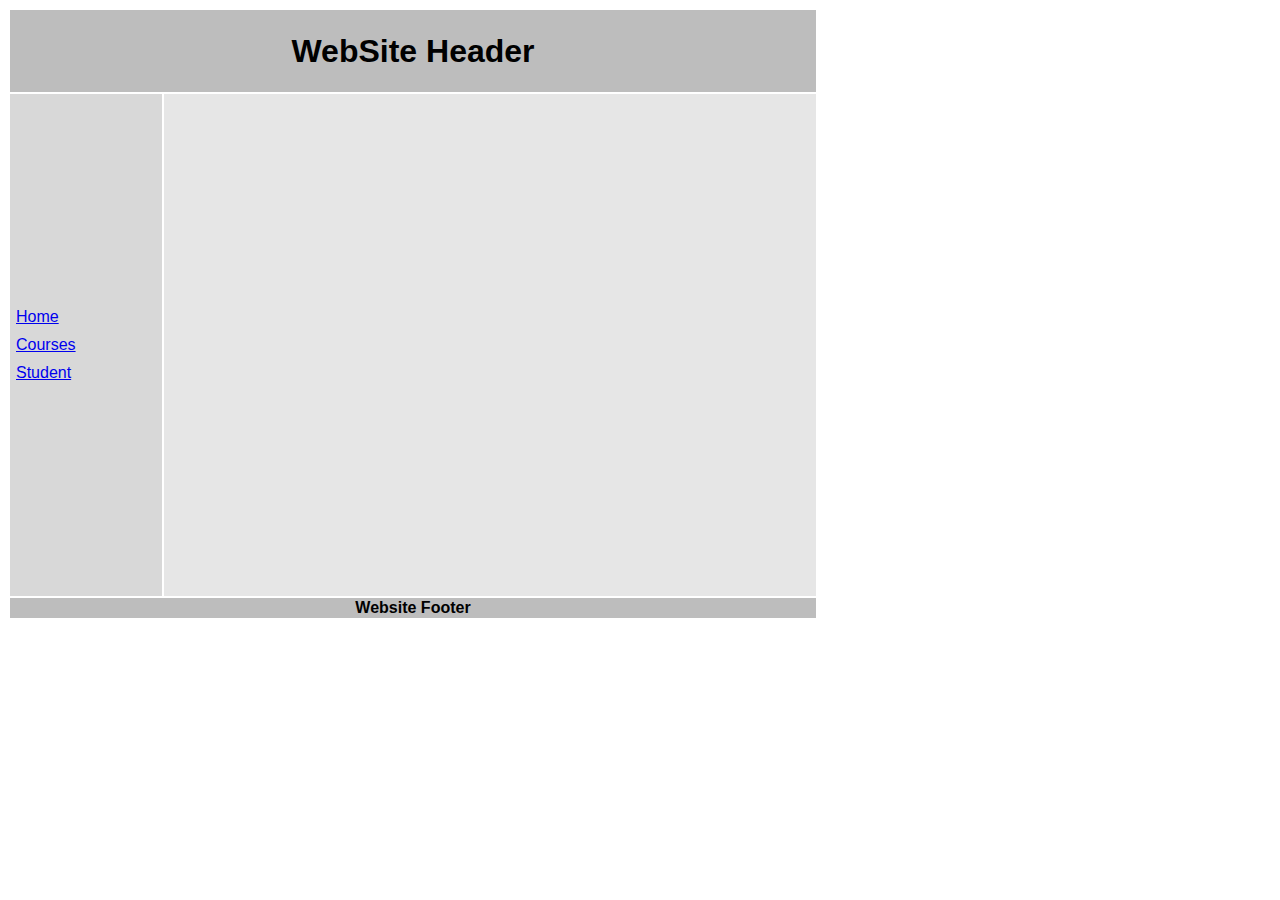
<file: Archive/index.html>
<!DOCTYPE html>
<html ng-app="Demo">
<head>
    <title></title>
	<meta charset="utf-8" />
    <script src="src/angular.min.js"></script>
    <script src="src/angular-route.min.js"></script>
    <link href="css/Style.css" rel="stylesheet" />
    <script src="src/script.js"></script>

</head>
<body>
    <table style="font-family: Arial">
        <tr>
            <td colspan="2" class="header">
                <h1>
                   WebSite Header
                </h1>
            </td>
        </tr>
        <tr>
            <td class="leftMenu">
                <a href="#/home">Home</a>
                <a href="#/courses">Courses</a>
                <a href="#/student">Student</a>

            </td>
            <td class="maincontent">
               <ng-view></ng-view>
            </td>
        </tr>
        <tr>
            <td colspan="2" class="footer">
                <b>Website Footer</b>
            </td>
        </tr>

    </table>

</body>
</html>
</file>
<file: Archive/css/Style.css>
﻿.header{
    width:800px;
    height:80px;
    text-align:center;
    background-color: #BDBDBD;
}

.footer{
    background-color: #BDBDBD;
    text-align: center;
}

.leftMenu{
    height: 500px;
    background-color: #D8D8D8;
    width: 150px;
}

.maincontent{
    height: 500px;
    background-color: #E6E6E6;
    width: 650px;
}

a{
    display:block;
    padding:5px;

}
</file>
